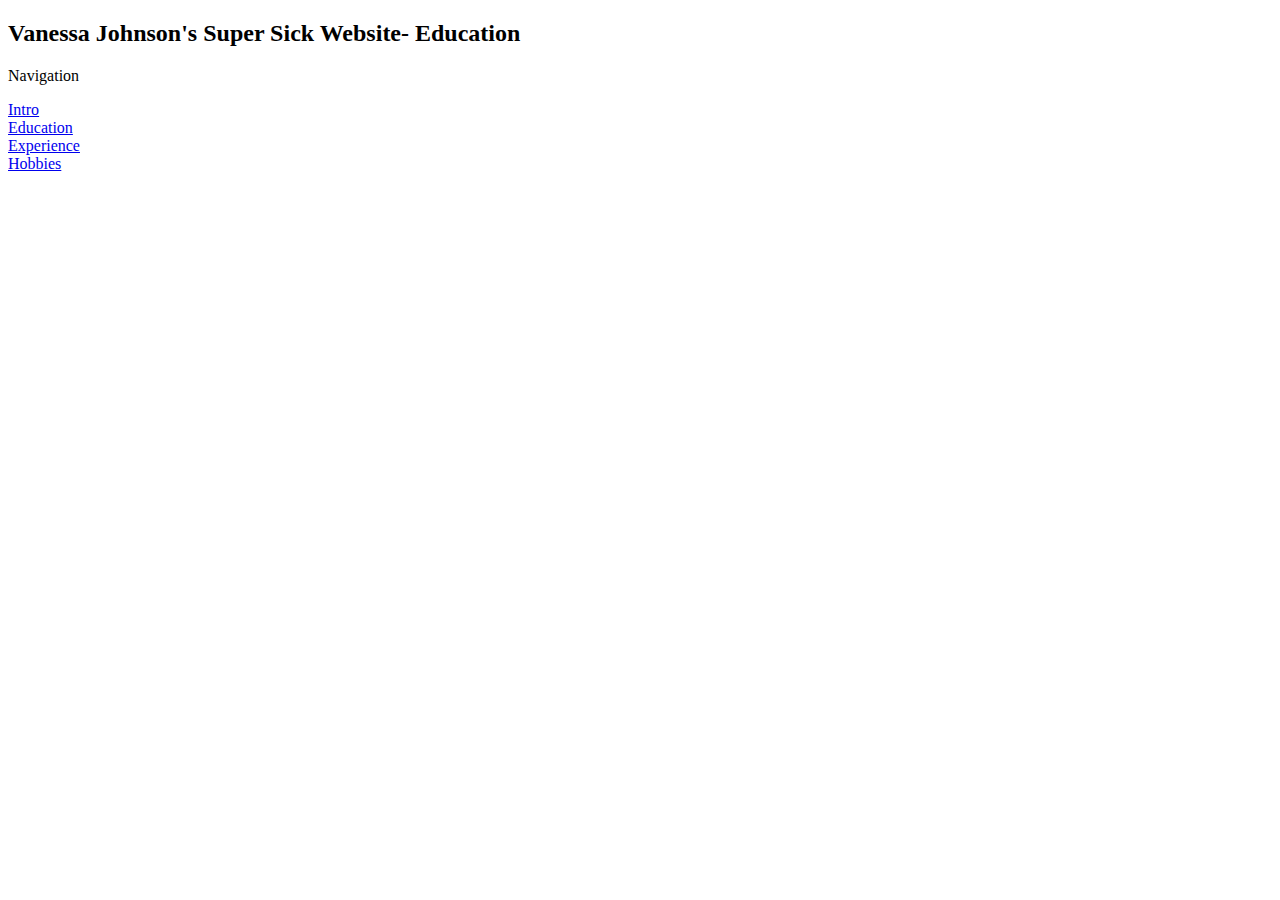
<file: html/education.html>
<!DOCTYPE html>

<html>
    <head>
        <title>Education</title>
    </head>

    <body>
        <h2>Vanessa Johnson's Super Sick Website- Education</h2>

        <p>Navigation</p>

        <a href="intro.html"> Intro</a> <br>
        <a href="education.html"> Education</a> <br>
        <a href="experience.html"> Experience</a> <br>
        <a href="hobbies.html"> Hobbies</a>
     

    </body>
</html>
</file>
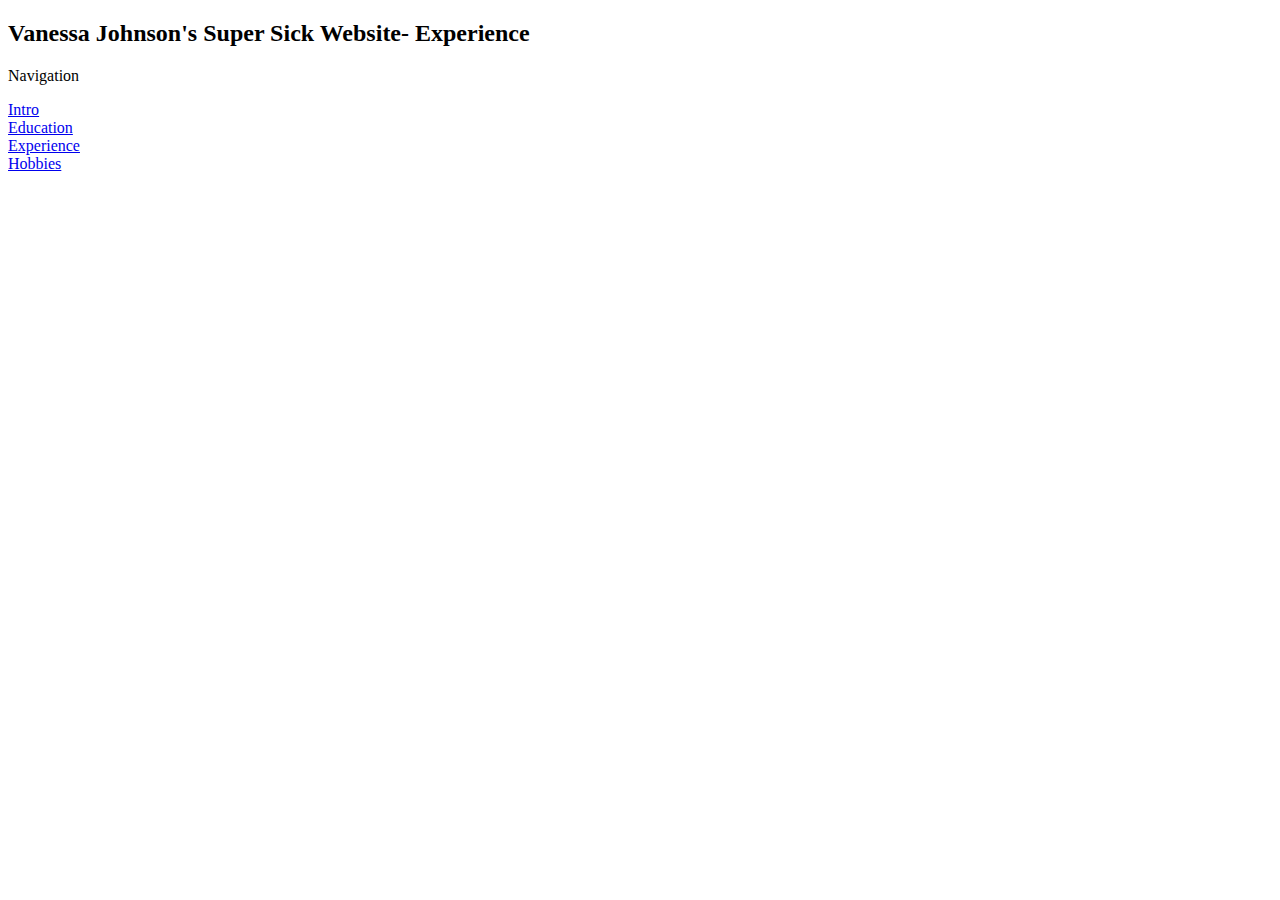
<file: html/experience.html>
<!DOCTYPE html>

<html>
    <head>
        <title>Experience</title>
    </head>

    <body>
        <h2>Vanessa Johnson's Super Sick Website- Experience</h2>

        <p>Navigation</p>

        <a href="intro.html"> Intro</a> <br>
        <a href="education.html"> Education</a> <br>
        <a href="experience.html"> Experience</a> <br>
        <a href="hobbies.html"> Hobbies</a>
     

    </body>
</html>
</file>
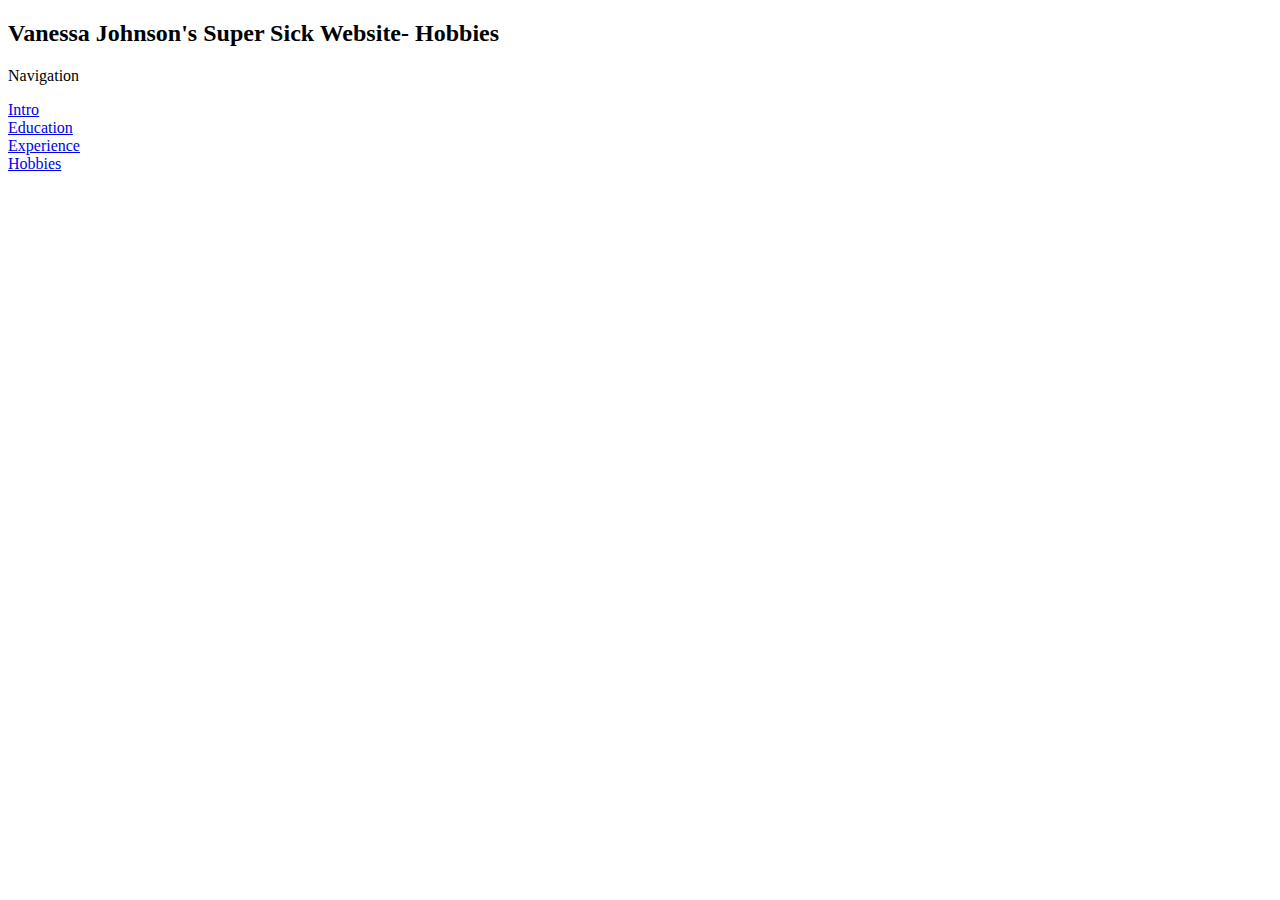
<file: html/hobbies.html>
<!DOCTYPE html>

<html>
    <head>
        <title>Hobbies</title>
    </head>

    <body>
        <h2>Vanessa Johnson's Super Sick Website- Hobbies</h2>

        <p>Navigation</p>

        <a href="intro.html"> Intro</a> <br>
        <a href="education.html"> Education</a> <br>
        <a href="experience.html"> Experience</a> <br>
        <a href="hobbies.html"> Hobbies</a>
     

    </body>
</html>
</file>
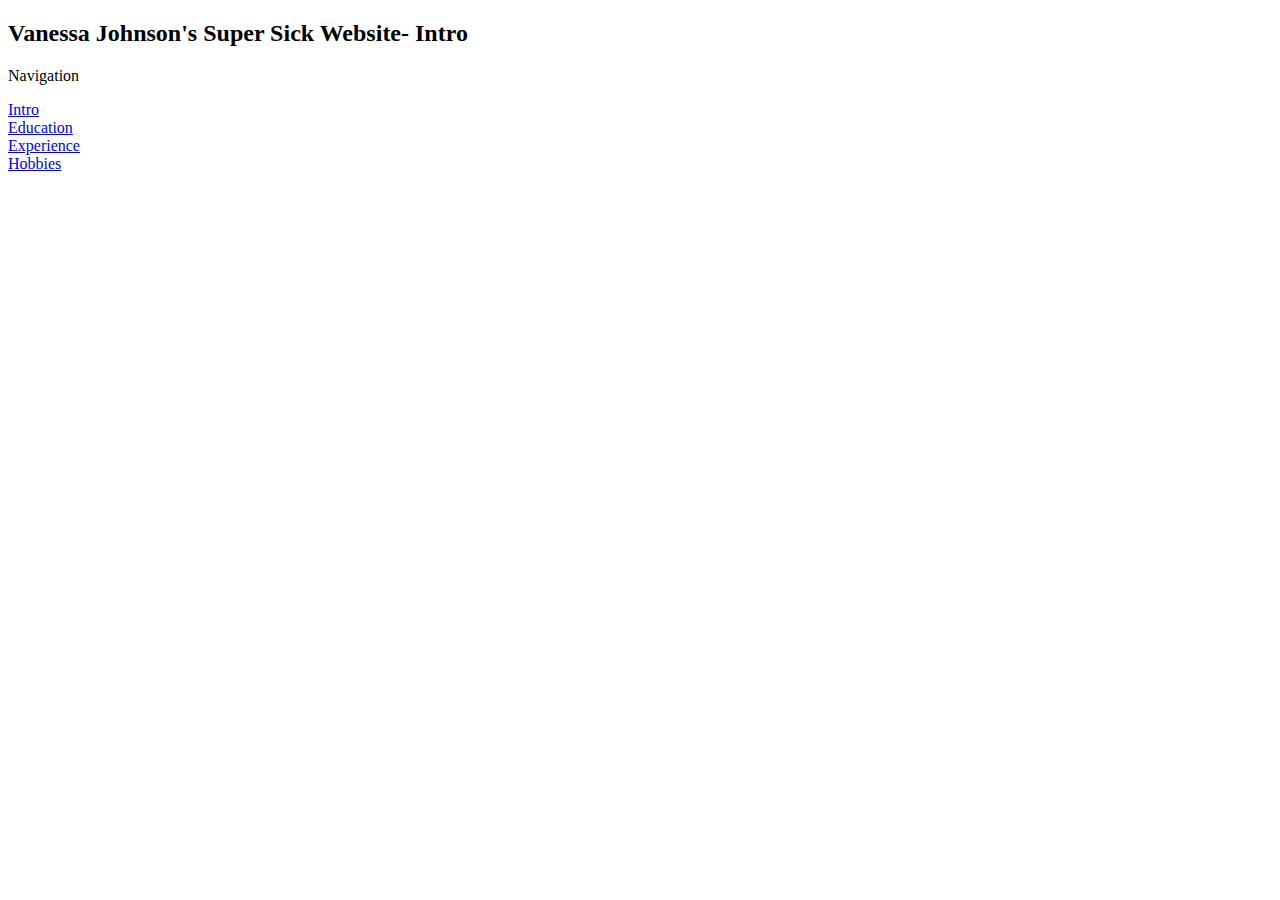
<file: html/intro.html>
<!DOCTYPE html>

<html>
    <head>
        <title>Introduction</title>
    </head>

    <body>
        <h2>Vanessa Johnson's Super Sick Website- Intro</h2>

        <p>Navigation</p>

        <a href="#"> Intro</a> <br>
        <a href="education.html"> Education</a> <br>
        <a href="experience.html"> Experience</a> <br>
        <a href="hobbies.html"> Hobbies</a>
     

    </body>
</html>
</file>
